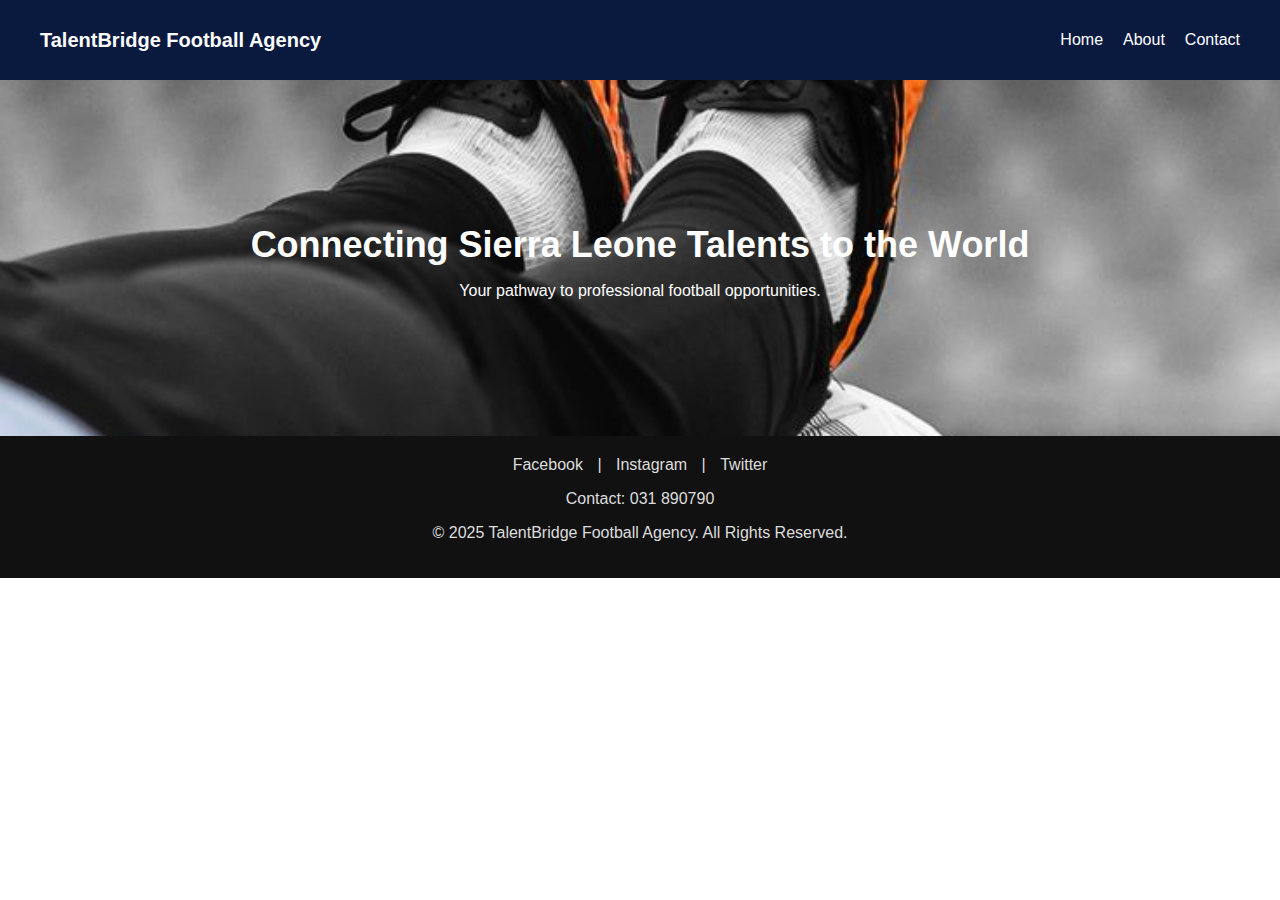
<file: FootballAgentSL/Frontend/index.html>
<!DOCTYPE html>
<html lang="en">
<head>
  <meta charset="UTF-8">
  <meta name="viewport" content="width=device-width, initial-scale=1.0">
  <title>TalentBridge Football Agency</title>
  <link rel="stylesheet" href="style.css">
</head>
<body>

  
  <header>
    <div class="logo">TalentBridge Football Agency</div>
    
    <nav>
      <ul>
        <li><a href="index.html">Home</a></li>
        <li><a href="about.html">About</a></li>
        <li><a href="contact.html">Contact</a></li>
      </ul>
    </nav>
  </header>

  
  <main>
    <section class="hero">
      <h1>Connecting Sierra Leone Talents to the World</h1>
      <p>Your pathway to professional football opportunities.</p>
    </section>
  </main>

  
  <footer>
    <div class="social">
      <a href="#">Facebook</a> |
      <a href="#">Instagram</a> |
      <a href="#">Twitter</a>
    </div>
    <p>Contact: 031 890790</p>
    <p>&copy; 2025 TalentBridge Football Agency. All Rights Reserved.</p>
  </footer>

</body>
</html>
</file>
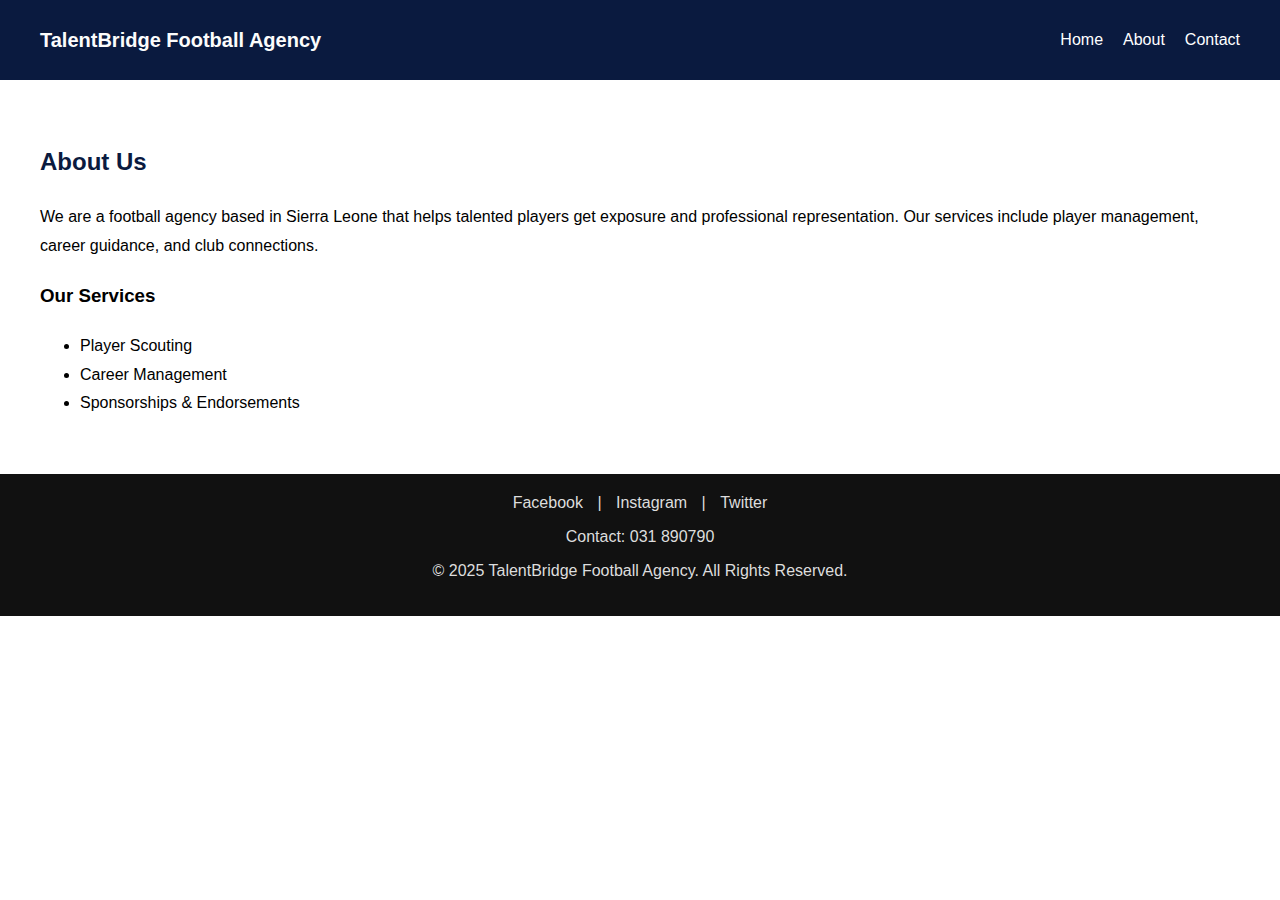
<file: FootballAgentSL/Frontend/about.html>
<!DOCTYPE html>
<html lang="en">
<head>
  <meta charset="UTF-8">
  <meta name="viewport" content="width=device-width, initial-scale=1.0">
  <title>About - Football Agent Sierra Leone</title>
  <link rel="stylesheet" href="style.css">
</head>
<body>

  <header>
    <div class="logo">TalentBridge Football Agency</div>
    <nav>
      <ul>
        <li><a href="index.html">Home</a></li>
        <li><a href="about.html">About</a></li>
        <li><a href="contact.html">Contact</a></li>
      </ul>
    </nav>
  </header>

  <main>
    <section class="about">
      <h2>About Us</h2>
      <p>We are a football agency based in Sierra Leone that helps talented players get exposure and professional representation. Our services include player management, career guidance, and club connections.</p>

      <h3>Our Services</h3>
      <ul>
        <li>Player Scouting</li>
        <li>Career Management</li>
        <li>Sponsorships & Endorsements</li>
      </ul>
    </section>
  </main>

  <footer>
    <div class="social">
      <a href="#">Facebook</a> |
      <a href="#">Instagram</a> |
      <a href="#">Twitter</a>
    </div>
    <p>Contact: 031 890790</p>
    <p>&copy; 2025 TalentBridge Football Agency. All Rights Reserved.</p>
  </footer>

</body>
</html>
</file>
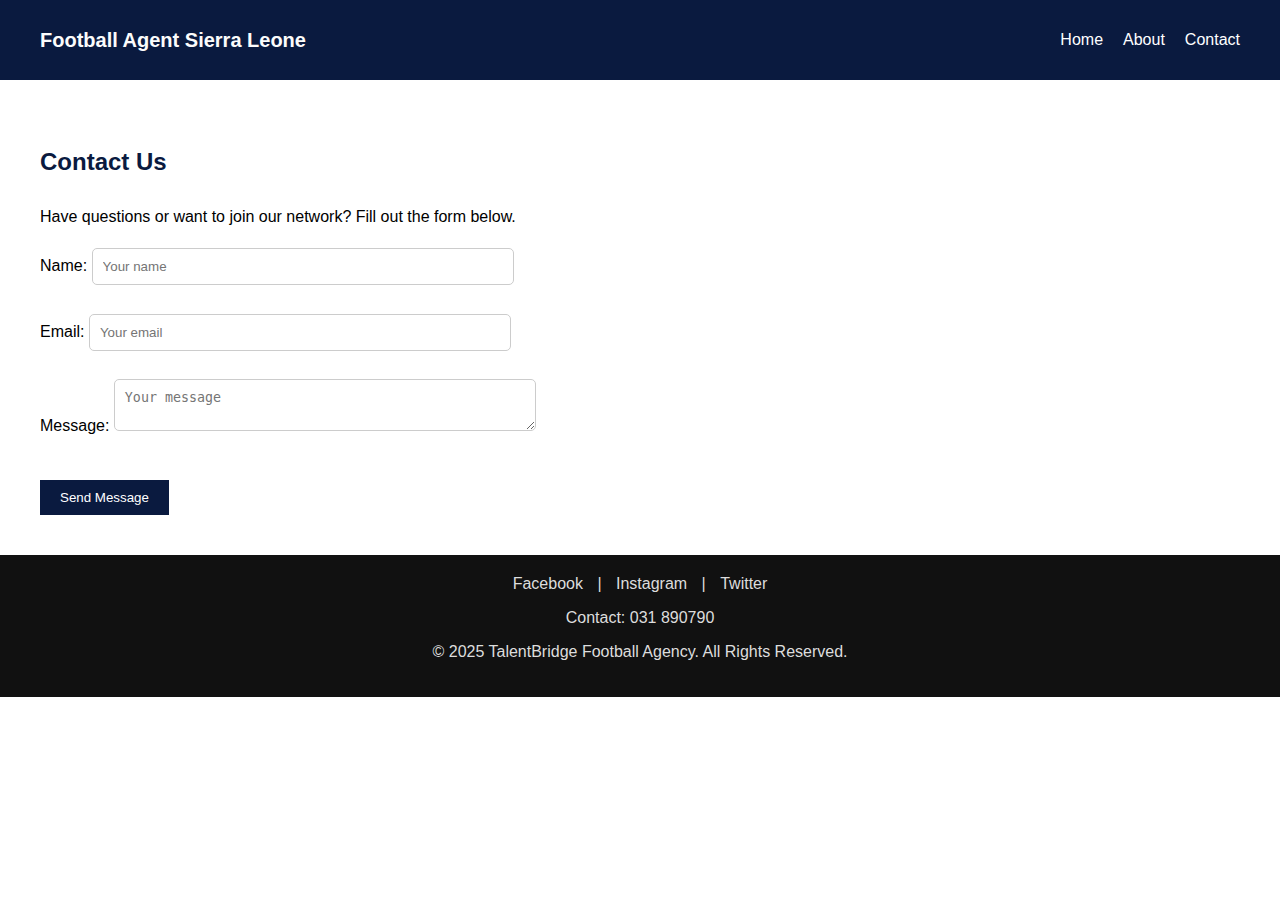
<file: FootballAgentSL/Frontend/contact.html>
<!DOCTYPE html>
<html lang="en">
<head>
  <meta charset="UTF-8">
  <meta name="viewport" content="width=device-width, initial-scale=1.0">
  <title>Contact - Football Agent Sierra Leone</title>
  <link rel="stylesheet" href="style.css">
</head>
<body>

  <header>
    <div class="logo">Football Agent Sierra Leone</div>
    <nav>
      <ul>
        <li><a href="index.html">Home</a></li>
        <li><a href="about.html">About</a></li>
        <li><a href="contact.html">Contact</a></li>
      </ul>
    </nav>
  </header>

  <main>
    <section class="contact">
      <h2>Contact Us</h2>
      <p>Have questions or want to join our network? Fill out the form below.</p>
      
      <form>
        <label>Name:</label>
        <input type="text" placeholder="Your name"><br><br>
        <label>Email:</label>
        <input type="email" placeholder="Your email"><br><br>
        <label>Message:</label>
        <textarea placeholder="Your message"></textarea><br><br>
        <button type="submit">Send Message</button>
      </form>
    </section>
  </main>

  <footer>
    <div class="social">
      <a href="#">Facebook</a> |
      <a href="#">Instagram</a> |
      <a href="#">Twitter</a>
    </div>
    <p>Contact: 031 890790</p>
    <p>&copy; 2025 TalentBridge Football Agency. All Rights Reserved.</p>
  </footer>

</body>
</html>
</file>
<file: FootballAgentSL/Frontend/style.css>
body {
    font-family: Arial, sans-serif;
    margin: 0;
    padding: 0;
  }
  
  /* Header */
  header {
    background-color: #0a1a3f;
    color: rgb(252, 252, 252);
    display: flex;
    justify-content: space-between;
    align-items: center;
    padding: 15px 40px;
  }
  
  header .logo {
    font-size: 20px;
    font-weight: bold;
  }
  
  nav ul {
    list-style: none;
    display: flex;
    gap: 20px;
  }
  
  nav ul li a {
    color: white;
    text-decoration: none;
    font-weight: 500;
  }
  
  nav ul li a:hover {
    color: #ffd700;
  }
  
  /* Hero Section */
  .hero {
    background: url('The old Hypervenom = WOW ☠️.jpg') no-repeat center/cover;
    color: white;
    text-align: center;
    padding: 120px 20px;
  }
  
  .hero h1 {
    font-size: 36px;
    margin-bottom: 10px;
  }
  
  /* About Section */
  
  .about, .contact {
    padding: 40px;
    line-height: 1.8;
  }
  
  .about h2, .contact h2 {
    color: #0a1a3f;
  }
  
  /* Footer */
  footer {
    background-color: #111;
    color: #ddd;
    text-align: center;
    padding: 20px;
  }
  
  footer .social a {
    color: #ddd;
    margin: 0 10px;
    text-decoration: none;
  }
  
  footer .social a:hover {
    color: #ffd700;
  }
  
  /* Contact Form */
  form input, form textarea {
    width: 100%;
    max-width: 400px;
    padding: 10px;
    border: 1px solid #ccc;
    border-radius: 5px;
  }
  
  form button {
    background-color: #0a1a3f;
    color: white;
    border: none;
    padding: 10px 20px;
    margin-top: 10px;
    cursor: pointer;
  }
  
  form button:hover {
    background-color: #ffd700;
    color: black;
  }
</file>
